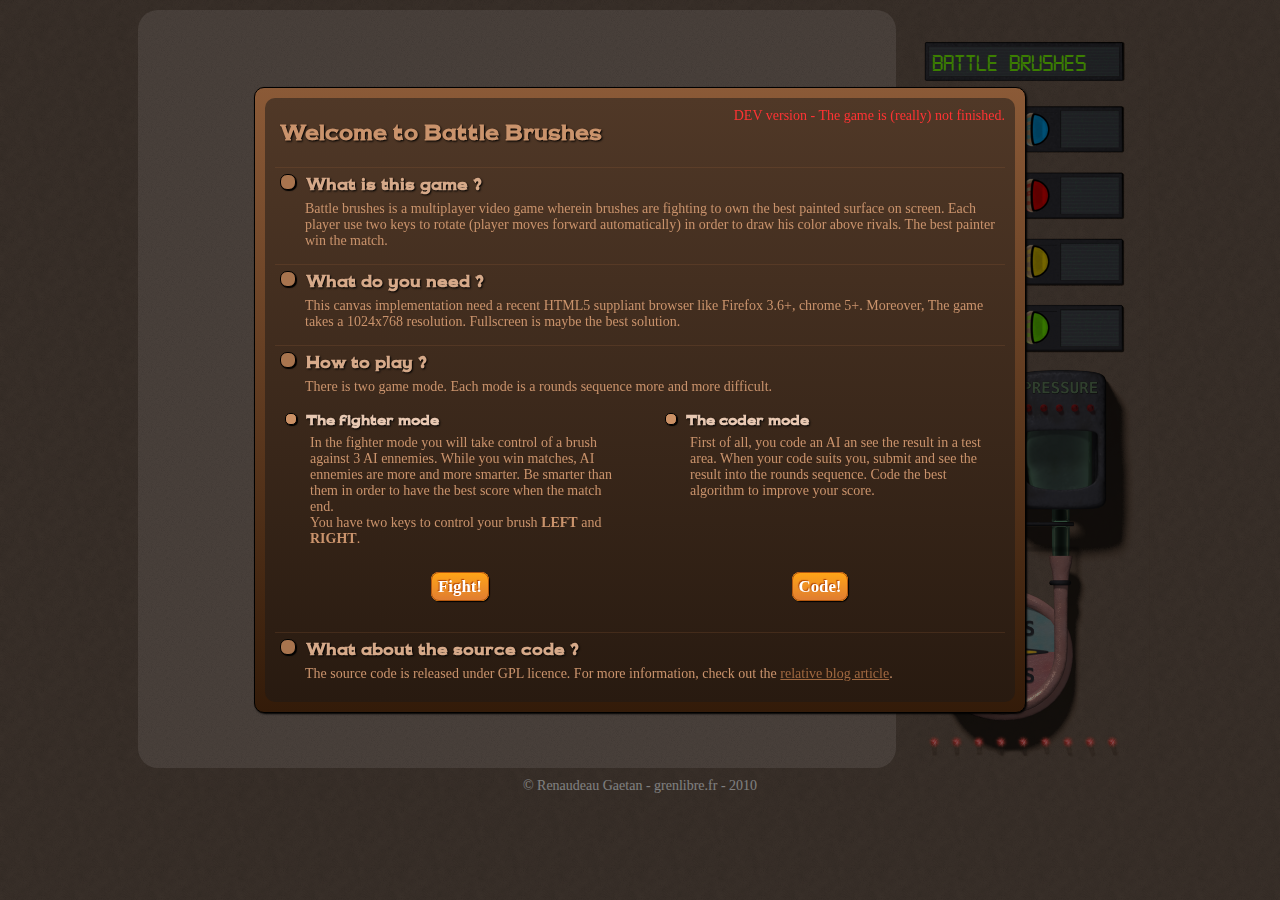
<file: index.html>
<!DOCTYPE html>
<html>
<head>
  <meta charset="UTF-8" />
  <title>Battle Brushes</title>
  <link rel="stylesheet" type="text/css" href="style.css" />
  <script type="text/javascript" src="jquery-1.4.2.min.js"></script>
  <script type="text/javascript" src="js/utils.js"></script>
  <script type="text/javascript" src="js/popup.js"></script>
  <script type="text/javascript" src="js/gameStatic.js"></script>
  <script type="text/javascript" src="js/gamePanel.js"></script>
  <script type="text/javascript" src="js/AIEngine.js"></script>
  <script type="text/javascript" src="js/gameLoader.js"></script>
  <script type="text/javascript" src="js/gameFighter.js"></script>
  <script type="text/javascript" src="js/gameCoder.js"></script>
  <script type="text/javascript" src="js/game.js"></script>
  <script type="text/javascript" src="main.js"></script>
  
  <script type="text/javascript" src="js/edit_area/edit_area_full.js"></script>
</head>
<body>
  <div id="main">
    <div id="popupBackground" class="blackLayer">&nbsp;</div>
    <div id="popupContainer">
      <div id="popup">
        <div class="popup-box">
          <div class="mode welcome">
            <span style="clear: right; float:right; color: #F33;">DEV version - The game is (really) not finished.</span>
            <h2>Welcome to Battle Brushes</h2>
            <!--<img src="game_preview.png" />-->
            <section class="description">
              <h3><span class="bull"></span> What is this game ?</h3>
              <p>Battle brushes is a multiplayer video game wherein brushes are fighting to own the best painted surface on screen.
              Each player use two keys to rotate (player moves forward automatically) in order to draw his color above rivals.
              The best painter win the match.</p>
            </section>
            <section>
            <h3><span class="bull"></span> What do you need ?</h3>
            <p>This canvas implementation need a recent HTML5 suppliant browser like Firefox 3.6+, chrome 5+. 
            Moreover, The game takes a 1024x768 resolution. Fullscreen is maybe the best solution.</p>
            </section>
            <section class="howto">
              <h3><span class="bull"></span> How to play ?</h3>
              <p>There is two game mode. Each mode is a rounds sequence more and more difficult.</p>
              <div class="half left">
                <h4><span class="bull"></span> The fighter mode</h4>
                <p>In the fighter mode you will take control of a brush against 3 AI ennemies. 
                While you win matches, AI ennemies are more and more smarter. 
                Be smarter than them in order to have the best score when the match end.</p>
                <p>You have two keys to control your brush <strong>LEFT</strong> and <strong>RIGHT</strong>.</p>
              </div>
              <div class="half right">
                <h4><span class="bull"></span> The coder mode</h4>
                <p>First of all, you code an AI an see the result in a test area.
                When your code suits you, submit and see the result into the rounds sequence. 
                Code the best algorithm to improve your score.</p>
              </div>
            </section>
            <section id="errors">
              <noscript class="error">Please enable javascript.</noscript>
            </section>
            <section class="buttons center">
              <div class="half left"><a class="startGame fighter awesomeButton" href="javascript:;" style="display: none;">Fight!</a></div>
              <div class="half right"><a class="startGame coder awesomeButton" href="javascript:;" style="display: none;">Code!</a></div>
              <div id="loading" style="display: none;"><img src="load.gif" /> <span>Loading...</span></div>
            </section>
            <section class="about">
              <h3><span class="bull"></span> What about the source code ?</h3>
              <p>The source code is released under GPL licence. For more information, check out the <a href="http://grenlibre.fr/" target="_blank">relative blog article</a>.</p>
            </section>
          </div>
          <div class="mode end center" style="display: none;">
            <h1>Game end</h1>
          </div>
          <div id="pause" class="mode pause" style="display: none;" >
            <section class="center">
              <h2>Jeu en pause</h2>
            </section>
            <section class="buttons center">
              <a class="pauseToggle unselectable awesomeButton" href="javascript:;">resume the game</a>
            </section>
          </div>
          
          <div id="levelContainer">
            <div class="mode level1" style="display: none;">
              <h2>Level 1</h2>
              <p>First match. Try to beat your opponent.</p>
            </div>
            <section class="buttons center">
              <a class="startLevel unselectable awesomeButton" href="javascript:;">Start level</a>
            </section>
          </div>
          <section class="adsenseContainer">
            <!--<script type="text/javascript">
            google_ad_client = "pub-2494071399536215";
            /* 728x90, battle brushes */
            google_ad_slot = "6507481707";
            google_ad_width = 728;
            google_ad_height = 90;
            </script>
            <script type="text/javascript"
            src="http://pagead2.googlesyndication.com/pagead/show_ads.js">
            </script>-->
          </section>
        </div>
      </div>
    </div>
      
    <div id="gameContainer">
      <div id="game" class="box unselectable" style="display: none;">
        <div id="canvasContainer"></div>
        <div id="panel">
          <div id="panelMessage"></div>
          <div id="score"></div>
          <canvas id="clockHand" width="98" height="98"></canvas>
          <canvas id="Cliquid1" width="88" height="339"></canvas>
          <canvas id="Cliquid2" width="71" height="63"></canvas>
          <canvas id="valve" width="137" height="48"></canvas>
          <canvas id="valveFlow" width="9" height="30"></canvas>
          <canvas id="pressureLED" width="80" height="16"></canvas>
          <canvas id="eventLED" width="200" height="16"></canvas>
        </div>
      </div>
      
      <button id="coderButtonRunToggle" class="run awesomeButton" style="display: none;">Run the code</button>
      
      <div id="coderPanel" style="display: none;">
<textarea id="aiCode">


/* Your code goes here */



/* Example */

if(infos.clock==0) lastTurn=LEFT; // global to remember the last turn direction

if(infos.clock % 15 == 0)  { 
// each 15 cycle

  if(betOneIn(5))
    turnTo(lastTurn); 
    // continue turn like before
    
  else
    lastTurn = (infos.clock % 30>=15) ? turnLeft() : turnRight(); 
    // altern left-right turn
}

/* Example end */
</textarea>
        <div class="compileError">
        </div>
        <div id="coderHelp">
            
        </div>
      </div>
    </div>

    <footer>© Renaudeau Gaetan - grenlibre.fr - 2010</footer>
    <div id="imageLoader">
    <img id="clock_hand" src="gfx/decor/hand.png" />
    <img id="del_on" src="gfx/decor/del_on.png" />
    <img id="valve_bar" src="gfx/decor/valve_bar.png" />
    <img id="valve_fg" src="gfx/decor/valve_fg.png" />
    <img id="valve_fg_liquid_under" src="gfx/decor/valve_fg_liquid_under.png" />
    <img id="liquid1" src="gfx/decor/liquid1.png" />
    <img id="liquid2" src="gfx/decor/liquid2.png" />
    </div>
  </div>
</body>
</html>
</file>
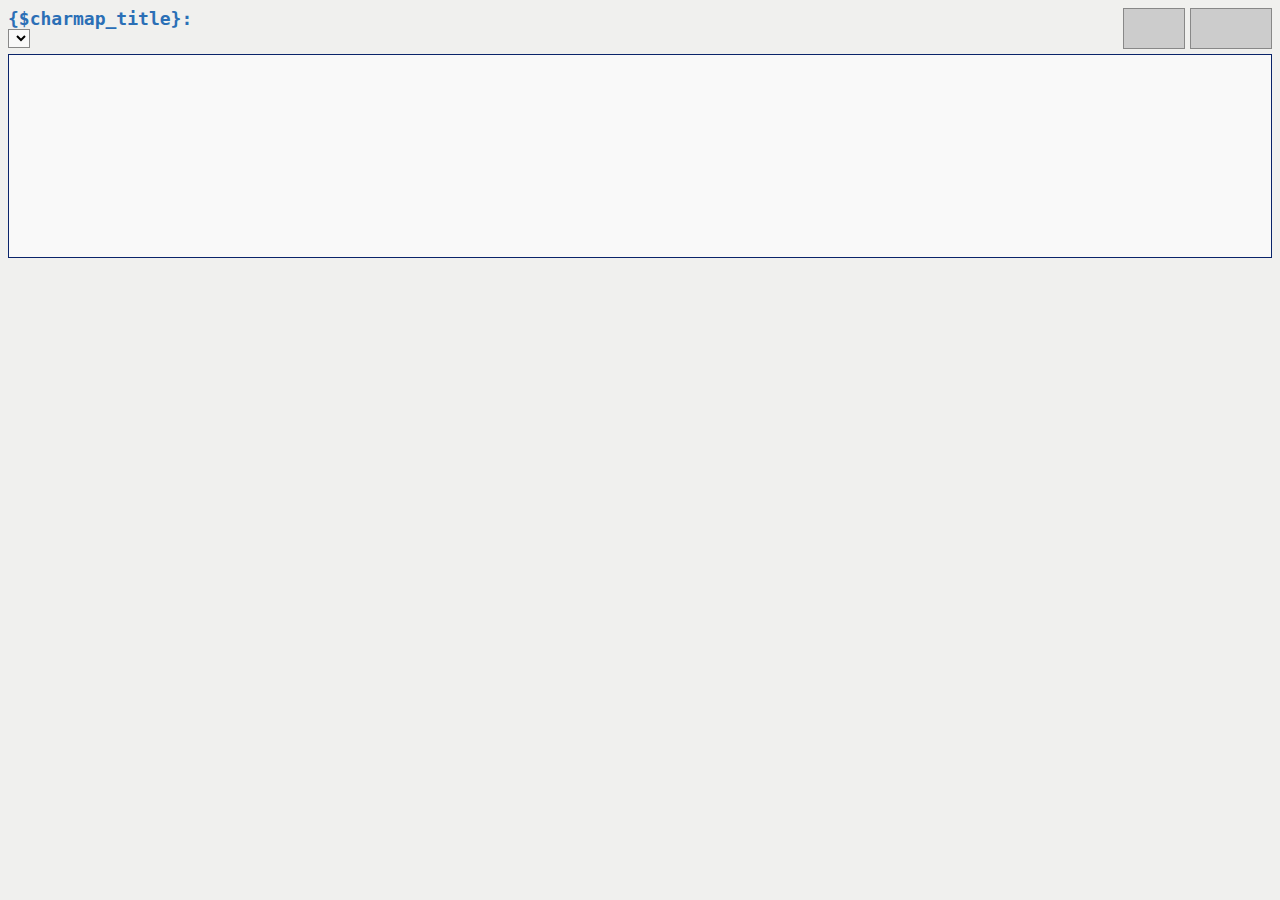
<file: js/edit_area/plugins/charmap/popup.html>
<?xml version="1.0" encoding="UTF-8"?>
<!DOCTYPE html PUBLIC "-//W3C//DTD XHTML 1.1//EN" "http://www.w3.org/TR/xhtml11/DTD/xhtml11.dtd">
<html xmlns="http://www.w3.org/1999/xhtml" xml:lang="en" >
<head>
<title>{$charmap_title}</title>
<meta http-equiv="Content-Type" content="text/html; charset=utf-8" />
<link rel="stylesheet" type="text/css" href="css/charmap.css" />
<script language="Javascript" type="text/javascript" src="jscripts/map.js">
</script>
</head>
<body onload='map_load()'>
<div id='preview_code' class='preview'></div>
<div id='preview_char' class='preview'></div>
<h1>{$charmap_title}:</h1>
<select id='select_range' onchange='renderCharMapHTML()' title='{$charmap_choose_block}'>
</select>
<div id='char_list'>

</div>



</body>
</html>
</file>
<file: style.css>
html {
  background: url(noise.png), url(big-noise.png), #766356;
  background-color: #766356;
}

body {
  font-size: 14px;
  color: white;
  font-family: Georgia, Serif;
}

section {
  overflow: auto;
}

button {
  cursor: pointer;
}

* {
  margin: 0;
  padding: 0;
}

ul {
  list-style: none;
}

a {
  color: #A16941;
}
a:hover {
  color: #DF8444;
}

@font-face {
  font-family: Digital-7;
  src: url(digital-7.ttf);
}

@font-face {
  font-family: Copper-Penny;
  src: url(Copper-Penny.ttf);
}

.unselectable {
   -moz-user-select: none;
   -khtml-user-select: none;
   user-select: none;
}


.center { text-align: center; }
.left   { float: left; }
.right  { float: right; }


.awesomeButton {
  padding: 4px 6px;
  margin: 4px;
  font-size: 1.2em;
  font-weight: bold;
  text-decoration: none;
  color: white;
  text-shadow: -1px -1px 1px #AF4100;
  -moz-border-radius: 8px;
  -webkit-border-radius: 8px;
  background: -webkit-gradient(
      linear,
      left bottom,
      left top,
      color-stop(0, rgb(224,125,49)),
      color-stop(1, rgb(255,164,23))
  );
  background: -moz-linear-gradient(
      center bottom,
      rgb(214,115,39) 0%,
      rgb(255,154,13) 100%
  );
  background-color: rgb(230,130,20);
  -moz-box-shadow: 1px 1px 1px black;
  -webkit-box-shadow: 1px 1px 1px black;
  border: 1px solid #B2570F;
}
.awesomeButton:hover {
  background: -webkit-gradient(
      linear,
      left bottom,
      left top,
      color-stop(0, rgb(189,86,45)),
      color-stop(1, rgb(255,131,15))
  );
  background: -moz-linear-gradient(
      center bottom,
      rgb(189,86,45) 0%,
      rgb(255,131,15) 100%
  );
  background-color: rgb(220,100,30);
  text-shadow: 0px 0px 1px rgba(255,255,255,0.5);
  color: white;
}

#main {
  width: 1024px;
  margin: 0 auto;
}


#errors {
  padding: 0;
  background: rgba(150,0,0,0.5);
  text-align: center;
  -moz-border-radius: 8px;
  -webkit-border-radius: 8px;
  z-index: 110;
}
.error {
  font-weight: bold;
  font-size: 1.2em;
  line-height: 1.2em;
  color: rgb(255,150,150);
}

#imageLoader {
  display: none;
}

footer {
  display: block;
  text-align: center;
}

.blackLayer {
  position: fixed;
  top: 0;
  left: 0;
  width: 100%;
  height: 100%;
  background: rgba(0,0,0,0.5);
}

#popupBackground {
  z-index: 99;
}
#popup {
  padding: 10px;
  width: 750px;
  -moz-border-radius: 10px;
  -webkit-border-radius: 10px;
  border: 1px solid black;
  -moz-box-shadow: 1px 1px 2px black;
  -webkit-box-shadow: 1px 1px 2px black;
  margin: 50px auto;
  background: -webkit-gradient(
      linear,
      left bottom,
      left top,
      color-stop(0, #331B09),
      color-stop(1, #8B5A37)
  );
  background: -moz-linear-gradient(
      center bottom,
      #331B09 0%,
      #8B5A37 100%
  );
  background-color: #5e3a1f;
}

.popup-box {
  color: #CA936C;
  padding: 10px;
  overflow: auto;
  -moz-border-radius: 10px;
  -webkit-border-radius: 10px;
  background: -moz-linear-gradient(
      center bottom,
      #281A10 0%,
      #503827 100%
  );
  background: -webkit-gradient(
      linear,
      left bottom,
      left top,
      color-stop(0, #281A10),
      color-stop(1, #503827)
  );
  background-color: #3c291b;
}

.popup-box .half {
  padding: 5px;
  width: 340px;
}

.popup-box section {
  padding-top: 5px;
  margin-top: 5px;
  display: block;
  clear: both;
}

.popup-box h1, .popup-box h2, .popup-box h3, .popup-box h4, .popup-box h5, .popup-box h6 {
  padding: 5px;
  margin-top: 5px;
  padding-top: 5px;
  text-shadow: 1px 1px 2px black;
  font-family: Copper-Penny;
}

.popup-box h3 {
  border-top: 1px solid rgba(160,100,60,0.2);
  color: #D6A989;
}
.popup-box h4 {
  color: #E8C8B2;
}

.popup-box p {
  padding-left: 30px;
}

.popup-box .bull {
  display: inline-block;
  margin-right: 5px;
  border: 1px solid black;
  -moz-box-shadow: 1px 1px 1px black;
  -webkit-box-shadow: 1px 1px 1px black;
}

.popup-box h4 .bull {
  background: -moz-linear-gradient(
      center bottom,
      #CC9165 0%,
      #FBB27C 100%
  );
  background: -webkit-gradient(
      linear,
      left bottom,
      left top,
      color-stop(0, #CC9165),
      color-stop(1, #FBB27C)
  );
  background: #CC9165;
  -moz-border-radius: 5px;
  -webkit-border-radius: 5px;
  width: 10px;
  height: 10px;
}

.popup-box h3 .bull {
  background: -moz-linear-gradient(
      center bottom,
      #A8744E 0%,
      #D88344 100%
  );
  background: -webkit-gradient(
      linear,
      left bottom,
      left top,
      color-stop(0, #A8744E),
      color-stop(1, #D88344)
  );
  background: #A8744E;
  -moz-border-radius: 7px;
  -webkit-border-radius: 7px;
  width: 14px;
  height: 14px;
  line-height: 14px;
}

.popup-box .mode {
  overflow: auto;
}

#popupContainer {
  width: 1024px;
  z-index: 100;
  position: absolute;
}

#popup .buttons {
  margin: 10px 0;
  padding: 10px;
}


/** game general **/
#gameContainer {
  min-height: 750px;
  position: relative;
}
#game {
  position: relative;
  padding: 10px 6px 0 10px;
  width: 1024px;
  height: 768px;
  margin: 0 auto;
}

.colortext.blue {
  color: #006599;
}
.colortext.red {
  color: #990000;
}
.colortext.green {
  color: #479900;
}
.colortext.yellow {
  color: #998500;
}

.colortext.blue   { color: #0077B3; }
.colortext.red    { color: #B30000; }
.colortext.green  { color: #53B300; }
.colortext.yellow { color: #B39B00; }
.colortext.blue .best   { color: #0AF; }
.colortext.red .best    { color: #F00; }
.colortext.green .best  { color: #7F0; }
.colortext.yellow .best { color: #FD0; }

/** canvas **/
div#canvasContainer {
  clear: both;
  position: relative;
}

canvas {
  position: absolute;
  left: 0;
  top: 0;
}

#players {
  z-index: 10;
}

#background {
  background: url(noise.png) #928176;
  -moz-border-radius: 20px;
  -webkit-border-radius: 20px;
}

/** panel **/

#panel {
  background: url(gfx/decor/background.png);
  position: absolute;
  top: 0;
  left: 768px;
  width: 256px;
  height: 768px;
  z-index: 5;
}

#panelMessage {
  position: absolute;
  left: 29px;
  top: 42px;
  width: 186px;
  height: 26px;
  padding: 7px;
  font-family: Digital-7, Mono;
  font-size: 25px;
  line-height: 28px;
  color: #79FE00;
  overflow: hidden;
  white-space: pre;
}

#score {
  position: absolute;
  top: 112px;
  left: 120px;
  font-weight: bold;
  clear: both;
  overflow: auto;
}
#score li {
  font-family: Digital-7, Mono;
  font-size: 25px;
  line-height: 30px;
  height: 50px;
  width: 115px;
  margin-bottom: 16px;
}

#score .score {
  position: relative;
  top: -8px;
  left: -2px;
}

#clockHand {
  position: absolute;
  left: 61px;
  top: 603px;
}

#pressureLED {
  position: absolute;
  left: 123px;
  top: 400px;
}

#eventLED {
  position: absolute;
  left: 30px;
  top: 734px;
}

#valve {
  position: absolute;
  left: 48px;
  top: 509px;
}

#valveFlow {
  position: absolute;
  left: 160px;
  top: 526px;
}

#Cliquid1 {
  position: absolute;
  left: 38px;
  top: 125px;
}

#Cliquid2 {
  position: absolute;
  left: 124px;
  top: 429px;
}

/** coder panel **/
#coderPanel {
  position: absolute;
  top: 0;
  left: 0;
  z-index: 10;
  width: 768px;
  height: 768px;
  padding: 10px;
}
#coderPanel textarea {
  background: transparent;
  z-index: 10;
  margin: 0;
  padding: 0;
  border: 0;
  width: 748px;
  height: 748px;
  padding: 5px;
  -moz-border-radius: 20px;
  font-family: Mono;
  font-size: 14px;
  font-weight: bold;
  /*color: #fff;*/
}
#EditAreaArroundInfos_aiCode {
  display: none;
}
#coderHelp {
  position: absolute;
  top: 0;
  left: 750px;
  width: 250px;
  min-height: 750px;
}
#coderButtonRunToggle {
  z-index: 15;
  float: right;
  position: absolute;
  left: 0px;
  top: 0px;
}
#coderPanel .compileError {
  z-index: 14;
  position: absolute;
  left: 460px;
  top: 10px;
  width: 295px;
  color: #c00;
  background: rgba(255,100,100,0.5);
  padding: 5px;
  -moz-border-radius: 10px;
  -webkit-border-radius: 10px;
}

/** load **/
#loading {
  font-weight: bold;
  line-height: 20px;
  font-size: 20px;
  text-align: center;
}
</file>
<file: js/edit_area/plugins/charmap/css/charmap.css>
body{
	background-color: #F0F0EE; 
	font: 12px monospace, sans-serif;
}

select{
	background-color: #F9F9F9;
	border: solid 1px #888888;
}

h1, h2, h3, h4, h5, h6{
	margin: 0;
	padding: 0;
	color: #2B6FB6;
}

h1{
	font-size: 1.5em;
}

div#char_list{
	height: 200px;
	overflow: auto;
	padding: 1px;
	border: 1px solid #0A246A;
	background-color: #F9F9F9;
	clear: both;
	margin-top: 5px;
}

a.char{
	display: block;
	float: left;
	width: 20px;
	height: 20px;
	line-height: 20px;
	margin: 1px;
	border: solid 1px #888888;
	text-align: center;
	cursor: pointer;
}

a.char:hover{
	background-color: #CCCCCC;
}

.preview{
	border: solid 1px #888888;
	width: 50px;
	padding: 2px 5px;
	height: 35px;
	line-height: 35px;
	text-align:center;	 
	background-color: #CCCCCC;
	font-size: 2em;
	float: right;
	font-weight: bold;
	margin: 0 0 5px 5px;
}

#preview_code{
	font-size: 1.1em;
	width: 70px;
}
</file>
